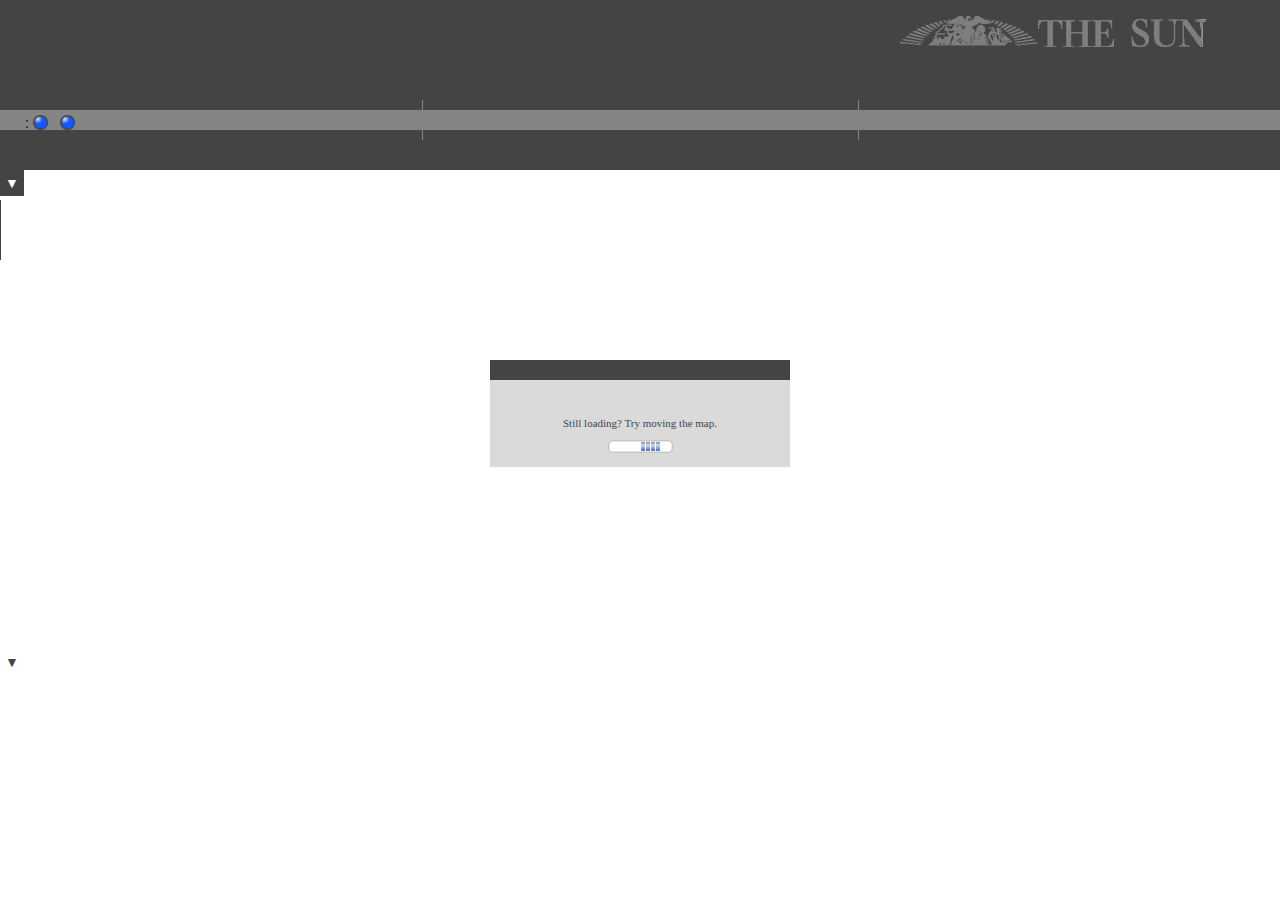
<file: index.html>
<!DOCTYPE HTML PUBLIC "-//W3C//DTD HTML 4.01//EN" "http://www.w3.org/TR/html4/strict.dtd">
<html>

<head>
<meta http-equiv="Content-Type" content="text/html; charset=utf-8">
<meta http-equiv="X-UA-Compatible" content="IE=7, IE=9, IE=10">
<title></title>
<link rel="stylesheet" type="text/css" href="//jsdev.arcgis.com/3.8/js/dojo/dijit/themes/tundra/tundra.css">
<link rel="stylesheet" type="text/css" href="//jsdev.arcgis.com/3.8/js/esri/css/esri.css" />
<link rel="stylesheet" type="text/css" href="css/layout.css" />
<script type="text/javascript">
var path_location = location.pathname.replace(/\/[^/]+$/, '');
var dojoConfig = {
    parseOnLoad: true,
    packages: [{
            name: "esriTemplate",
            location: path_location
        }, {
            name: "utilities",
            location: path_location + "/javascript"
        }, {
            name: "templateConfig",
            location: path_location
        }
    ]
};
</script>
<script type="text/javascript" src="//jsdev.arcgis.com/3.8/"></script>
<script type="text/javascript" src="//ajax.aspnetcdn.com/ajax/jQuery/jquery-1.7.1.min.js"></script>
<script type="text/javascript" src="javascript/map.js"></script>
<script type="text/javascript" src="javascript/layout.js"></script>
<script type="text/javascript">
function init() {
    dojo.require("utilities.app");
    dojo.require("templateConfig.commonConfig");

    var defaults = {
        //The ID for the map from ArcGIS.com. Maximum of 3 maps.
        webmaps: [{
                'id': 'cdde3c543e544ba093600ed31e118a8e'
            }, {
                'id': 'ffeab5818d8f44598997d84ecfc50dd4'
            }, {
                'id': 'b7fc1495be954a6189a5ffa65764f9d7'
            }],
        //Enter a title, if no title is specified, the webmap's title is used.
        title: "Vacant Buildings in Baltimore",
        //Enter a subtitle, if not specified the ArcGIS.com web map's summary is used
        subtitle: "What is the effect of vacant buildings on the city?",
        //Display legend on map
        legend: true,
        //Display description on map
        description: true,
        //specify a proxy url if needed
        proxyurl: "",
        //Modify this to point to your sharing service URL if you are using the portal
        sharingurl: "",
        //add default template options. This includes the bing key, sharing url, proxy url, 
        //and any service urls (geometry, geocode, print) 
        //that may be needed by the template.
        bingmapskey: commonConfig.bingMapsKey,
        helperServices:commonConfig.helperServices  
    };


    var app = new utilities.App(defaults);
    app.init().then(function (options) {
        initMap(options);
    });
}

 //show map on load
dojo.addOnLoad(init);
</script>

<!-- START OMNITURE // hive:metrics-tribune -->
<!-- SiteCatalyst code version: H.1. Copyright 1997-2005 Omniture, Inc. More info available at http://www.omniture.com -->
    <script type="text/javascript">adblock=true;</script>
    <script type="text/javascript" src="http://www.baltimoresun.com/hive/javascripts/metrics/adframe.js"></script>
    <script type="text/javascript" src="http://www.baltimoresun.com/hive/javascripts/metrics/s_code_trb.js"></script>
    <script language="JavaScript">
        s.pageName="databases - Baltimore Sun - 3rd Party."
        s.server="www.baltimoresun.com" 
        s.channel="Baltimore Sun:data"
        s.prop38="3rd Party";
        s.eVar21="3rd Party";
        s.hier1="Baltimore Sun:data:databases"
        s.hier2="data:databases"
            var s_code=s.t();if(s_code)document.write(s_code) 
    </script>
    <script language="JavaScript">
        if(navigator.appVersion.indexOf('MSIE')>=0)document.write(unescape('%3C')+'\!-'+'-')
    </script><!-- DO NOT REMOVE -->
<!-- End SiteCatalyst code version: H.1. -->

<script>
jQuery(document).ready(function(){
    setTimeout(function(){
        jQuery('.esriSimpleSliderIncrementButton').click();
        },4000);
    });
</script>

<script type="text/javascript" src="//s7.addthis.com/js/300/addthis_widget.js#pubid=ra-53a9a0d52fce91e7"></script>
<style type="text/css">
.esriLegendServiceLabel {
    display:none;
}
</style>
</head>

<body class="tundra">
<div id="mainWindow" dojotype="dijit.layout.BorderContainer" design="headline" gutters="false" style="width:100%; height:100%;">
<!-- Header Section-->
<div id="header" dojotype="dijit.layout.BorderContainer" gutters="false" region="top">
    <div id="banner" dojotype="dijit.layout.ContentPane" region="top">
        <div id="headerText">
            <div id="title"></div>
            <div id="subtitle"></div>
        </div>
        <a href="http://www.baltimoresun.com/" target="_blank"><div id="logo"></div></a>
        <div class="addthis_sharing_toolbox"></div>
    </div>
    <div id="controls" dojotype="dijit.layout.ContentPane" region="center"> 
        <span id="syncHead"></span>: <span id="scaleCheck" class="checkboxToggle"><span id="syncScale" class="checkbox checked">&nbsp;&nbsp;&nbsp;&nbsp;&nbsp;</span><span id="scale"></span></span>&nbsp;&nbsp;<span id="locCheck" class="checkboxToggle"><span id="syncLoc" class="checkbox checked">&nbsp;&nbsp;&nbsp;&nbsp;&nbsp;</span><span id="location"></span></span>
    </div>
    <div id="mapTitles" dojotype="dijit.layout.BorderContainer" gutters="false" region="bottom">
        <div id="titleCon0" class="titleCon" style="width:33%">
            <div id="title0" class="titleTab"></div>
        </div>
        <div id="titleCon1" class="titleCon" style="width:33%">
            <div id="title1" class="titleTab"></div>
        </div>
        <div id="titleCon2" class="titleCon" style="width:33%">
            <div id="title2" class="titleTab"></div>
        </div>
    </div>
</div>
<!-- Map Section -->
<div id="mapContainer" dojotype="dijit.layout.BorderContainer" region="center" gutters="false" dir="ltr">
    <div id="mapCon0" class="mapCon" dojotype="dijit.layout.ContentPane" region="left" style="width:33%">
        <div id="legendCon0" class="legendCon">
            <div id="legend0" class="legend" dir="ltr"></div>
        </div>
        <div id="mapDiv0" class="map">
            <div id="legToggle0" class="legToggle" onClick="legendToggle()"><span id="legText"></span> ▼</div>
            <div id="desToggle0" class="desToggle" onClick="descriptionToggle()"><span id="desText"></span> ▼</div>
        </div>
        <div id="discriptionCon0" class="descriptionCon">
            <div id="description0" class="description" dir="ltr"></div>
        </div>
    </div>
    <div id="mapCon1" class="mapCon" dojotype="dijit.layout.ContentPane" region="center">
        <div id="legendCon1" class="legendCon">
            <div id="legend1" class="legend" dir="ltr"></div>
        </div>
        <div id="mapDiv1" class="map"></div>
        <div id="descriptionCon1" class="descriptionCon">
            <div id="description1" class="description" dir="ltr"></div>
        </div>
    </div>
    <div id="mapCon2" class="mapCon" dojotype="dijit.layout.ContentPane" region="right" style="width:33%">
        <div id="legendCon2" class="legendCon">
            <div id="legend2" class="legend" dir="ltr"></div>
        </div>
        <div id="mapDiv2" class="map"></div>
        <div id="descriptionCon2" class="descriptionCon">
            <div id="description2" class="description" dir="ltr"></div>
        </div>
    </div>
</div>
</div>
<!--Loading Panel-->
<div id="loadingCon">
<div id="loadingDialog">
    <div id="loadingHeader"></div>
    <div id="loading"><span id="loadText"></span>
        <br />
        <div><p style="font-size:11px;">Still loading&#63; Try moving the map.</p></div>
        <img id="loadingImg" alt="" src="images/progressBar.gif">
    </div>
</div>
</div>
</body>

</html>
</file>
<file: css/layout.css>
html,body {
	  height:100%;
	  width:100%;
	  padding:0;
	  margin:0;
	  overflow:hidden;
      }

      body {
      background-color:#fff;
      color:#444;
      font-size:14px;
      overflow:hidden;
      font-family:Georgia, "Times New Roman", Times, serif;
      }

      a {
      color:#555;
	  font-weight:bold;
	  text-decoration:underline;
      }

      #header {
      height:170px;
      background:#444;
      color:#fff;
      margin:0;
      }

	  #banner{
	  height:100px;
	  overflow:hidden;
	  }

      #headerText{
	  padding-top:20px;
	  padding-left:25px;
	  width:60%;
	  float:left;
	  display:inline;
	  }

      #title {
	  font-family:Arial, Helvetica, sans-serif;
      font-size:20px;
	  font-weight:bold;
      text-align:left;
      white-space: nowrap;
      overflow: hidden;
      text-overflow: ellipsis;
      -o-text-overflow:ellipsis;
      }

      #subtitle {
      font-size:13px;
	  margin-top:10px;
	  height:45px;
      overflow: hidden;
      }

	  #controls{
	  position:absolute;
	  width:100%;
	  height:15px;
	  top:110px;
	  background-color:#848484;
	  font-family:Arial, Helvetica, sans-serif;
	  color:#000;
	  padding-left:25px;
	  padding-top:5px;
	  -webkit-touch-callout: none;
	  -webkit-user-select: none;
	  -khtml-user-select: none;
	  -moz-user-select: none;
	  -ms-user-select: none;
	  -o-user-select: none;
	  user-select: none;
	  }

	.addthis_sharing_toolbox{
		float:right;
		display:inline;
		margin-right:10%;
		padding-bottom:5px;
		opacity:0.8;
	}
	
	  #mapTitles{
	  background-color:#444;
	  height:40px;
	  }

	  .titleTab{
	  padding:25px;
	  padding-top:5px;
	  padding-bottom:5px;
	  font-family:Arial, Helvetica, sans-serif;
	  font-weight:bold;
	  }

	  .titleCon{
	  float:left;
	  height:100%;
	  border-left:1px solid #848484;
	  }

	  #titleCon0{
	  border:none;
	  }

	  #titleCon2{
	  float:right;
	  margin-right:-1px;
	  }

	  .checkboxToggle{
	  cursor:pointer;
	  }

	  .checkbox{
	  background-image:url(../images/checked.png);
	  background-repeat:no-repeat;
	  height:15px;
	  }

	  .checked{
	  background-image:url(../images/checked.png);
	  }

	  .unchecked{
	  background-image:url(../images/unchecked.png);
	  }

	  #social{
	  margin-bottom:20px;
	  }

	  #msLink{
	  color:#fff;
	  font-family:Arial, Helvetica, sans-serif;
	  font-weight:bold;
	  font-size:13px;
	  outline:none;
	  }

	  #logo {
	  float:right;
	  width:30%;
	  height:60px;
	  margin:4px;
	  left:10%;
	  background:url(../images/BS3.png) top left no-repeat;
	  display:inline;
	  }

	  #logoImg{
	  border:none;
	  outline:none;
	  }

      #tabLink {
      text-decoration:none;
      color:#444;
      }

	  .mapCon{
	  overflow:hidden;
	  }

	  .legendCon{
	  display:none;
	  width:100%;
	  height:35%;
	  background-color:#444;
	  color:#fff;
	  font-family:Arial, Helvetica, sans-serif;
	  border-left:1px solid #848484;
	  overflow:auto;
	  .position:relative;
	  }

	  .legend{
	  padding:25px;
	  padding-top:0;
	  padding-bottom:5px;
	  }

	  #legendCon0{
	  border:none;
	  }

	  .map{
	  width:100%;
	  height:75%;
	  border-left:1px solid #444;
	  }

	  .legToggle{
	  position:absolute;
	  padding:5px;
	  background-color:#444;
	  color:#fff;
	  font-family:Arial, Helvetica, sans-serif;
	  z-index:100;
	  cursor:pointer;
	  }

	  .desToggle{
	  position:absolute;
	  bottom:25%;
	  padding:5px;
	  background-color:#fff;
	  color:#444;
	  font-family:Arial, Helvetica, sans-serif;
	  z-index:100;
	  cursor:pointer;
	  }

	  #mapDiv0{
	  border:none;
	  }

	  .descriptionCon{
	  width:100%;
	  height:25%;
	  border-left:1px solid #444;
	  overflow:auto;
	  }

	  .description{
	  padding:15px;
	  }

	  #discriptionCon0{
	  border:none;
	  }

	  .mapTitle{
	  font-family:Arial, Helvetica, sans-serif;
	  }

	  #timeCon{
	  display:none;
	  position:absolute;
	  top:3%;
	  z-index:2;
	  }

	  #time{
	  background:#444;
	  }

	  #timeSliderLabel{
	  color:#fff;
	  text-align:center;
	  padding:10px;
	  font-size:16px;
	  }

      .map .bingLogo-lg {
      left:18px !important;
      }

	  g,v {
	  cursor:pointer;
	  }

	  #loadingCon{
	  position:absolute;
	  z-index:99;
	  width:100%;
      	  top:40%;
	  text-align:center;
	  }

	  #loadingDialog{
	  margin:auto;
	  background-color:#dadada;
	  width:300px
	  }

	  #loadingHeader{
	  background-color:#444;
	  color:#fff;
	  padding-top:10px;
	  padding-bottom:10px;
	  width:300px;
	  }

	  #loading{
	  padding-top:10px;
	  }

	  #loadingImg{
	  padding-bottom:10px;
	  }

	  #timeSliderDivCon{
	  margin-top:105px;
	  }

	  .medCell{
	  width:25px;
	  }

	  .medIcon{
	  width:25px;
	  cursor:pointer;
	  }

	  #tsTmp{
	  width:80%;
	  }

	  .dijitRuleMark{
	  border:1px solid #dadada;
	  }

	  #mapDiv0_zoom_slider{
	  display:none;
	  }

	  #mapDiv1_zoom_slider{
	  display:none;
	  }

      .esriRtl table{
      text-align:right;
      }

      .esriRtl #headerText{
      float:right;
      padding-right:25px;
      }

      .esriRtl #title{
      text-align:right;
      }

      .esriRtl #logoArea{
      float:left;
      padding-right:25px;
      }

      .esriRtl #controls{
      padding-right:25px;
      }

      .maximize{
      	display:none;
      }
</file>
